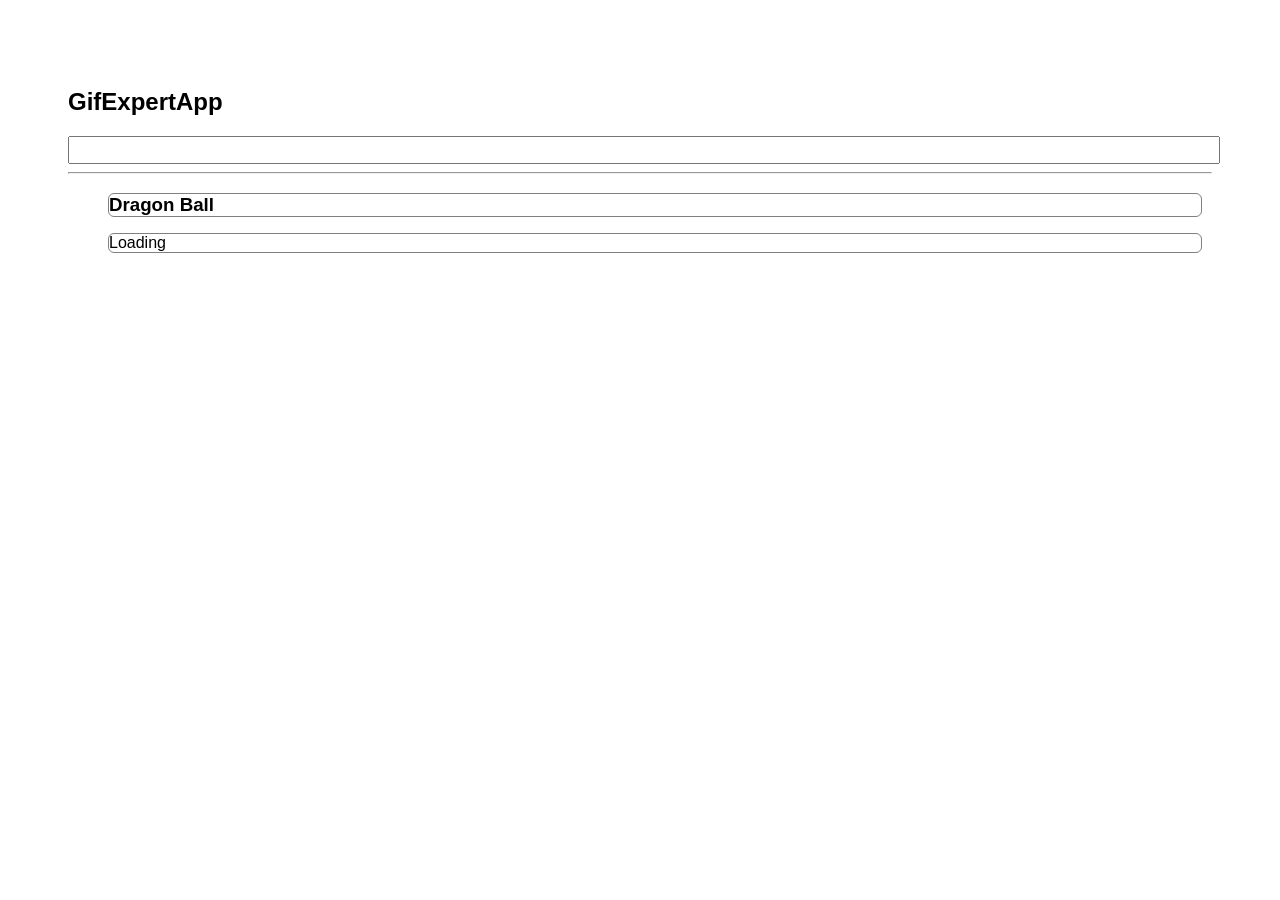
<file: docs/index.html>
<!doctype html>
<html lang="en">

<head>
    <meta charset="utf-8" />
    <link rel="icon" href="./favicon.ico" />
    <meta name="viewport" content="width=device-width,initial-scale=1" />
    <meta name="theme-color" content="#000000" />
    <meta name="description" content="Web site created using create-react-app" />
    <link rel="apple-touch-icon" href="./logo192.png" />
    <link rel="manifest" href="./manifest.json" />
    <link rel="stylesheet" href="https://cdnjs.cloudflare.com/ajax/libs/animate.css/4.1.1/animate.min.css" />
    <title>GiftExpertApp</title>
    <link href="./static/css/main.cb1a1746.chunk.css" rel="stylesheet">
</head>

<body><noscript>You need to enable JavaScript to run this app.</noscript>
    <div id="root"></div>
    <script>
        ! function (e) {
            function r(r) {
                for (var n, p, f = r[0], i = r[1], l = r[2], c = 0, s = []; c < f.length; c++) p = f[c], Object
                    .prototype.hasOwnProperty.call(o, p) && o[p] && s.push(o[p][0]), o[p] = 0;
                for (n in i) Object.prototype.hasOwnProperty.call(i, n) && (e[n] = i[n]);
                for (a && a(r); s.length;) s.shift()();
                return u.push.apply(u, l || []), t()
            }

            function t() {
                for (var e, r = 0; r < u.length; r++) {
                    for (var t = u[r], n = !0, f = 1; f < t.length; f++) {
                        var i = t[f];
                        0 !== o[i] && (n = !1)
                    }
                    n && (u.splice(r--, 1), e = p(p.s = t[0]))
                }
                return e
            }
            var n = {},
                o = {
                    1: 0
                },
                u = [];

            function p(r) {
                if (n[r]) return n[r].exports;
                var t = n[r] = {
                    i: r,
                    l: !1,
                    exports: {}
                };
                return e[r].call(t.exports, t, t.exports, p), t.l = !0, t.exports
            }
            p.m = e, p.c = n, p.d = function (e, r, t) {
                p.o(e, r) || Object.defineProperty(e, r, {
                    enumerable: !0,
                    get: t
                })
            }, p.r = function (e) {
                "undefined" != typeof Symbol && Symbol.toStringTag && Object.defineProperty(e, Symbol.toStringTag, {
                    value: "Module"
                }), Object.defineProperty(e, "__esModule", {
                    value: !0
                })
            }, p.t = function (e, r) {
                if (1 & r && (e = p(e)), 8 & r) return e;
                if (4 & r && "object" == typeof e && e && e.__esModule) return e;
                var t = Object.create(null);
                if (p.r(t), Object.defineProperty(t, "default", {
                        enumerable: !0,
                        value: e
                    }), 2 & r && "string" != typeof e)
                    for (var n in e) p.d(t, n, function (r) {
                        return e[r]
                    }.bind(null, n));
                return t
            }, p.n = function (e) {
                var r = e && e.__esModule ? function () {
                    return e.default
                } : function () {
                    return e
                };
                return p.d(r, "a", r), r
            }, p.o = function (e, r) {
                return Object.prototype.hasOwnProperty.call(e, r)
            }, p.p = "/";
            var f = this["webpackJsonpgif-expert-app"] = this["webpackJsonpgif-expert-app"] || [],
                i = f.push.bind(f);
            f.push = r, f = f.slice();
            for (var l = 0; l < f.length; l++) r(f[l]);
            var a = i;
            t()
        }([])
    </script>
    <script src="./static/js/2.520bf8f4.chunk.js"></script>
    <script src="./static/js/main.e05472de.chunk.js"></script>
</body>

</html>
</file>
<file: docs/static/css/main.cb1a1746.chunk.css>
*{font-family:Helvetica,Arial,sans-serif}body{padding:60px}input{color:grey;font-size:1.2rem;width:100%}.card{align-content:center;border:1px solid grey;border-radius:6px;overflow:hidden;margin-bottom:10px;margin-right:10px}.card-grid{display:flex;flex-direction:row;flex-wrap:wrap}.card img{max-height:170px}
/*# sourceMappingURL=main.cb1a1746.chunk.css.map */
</file>
